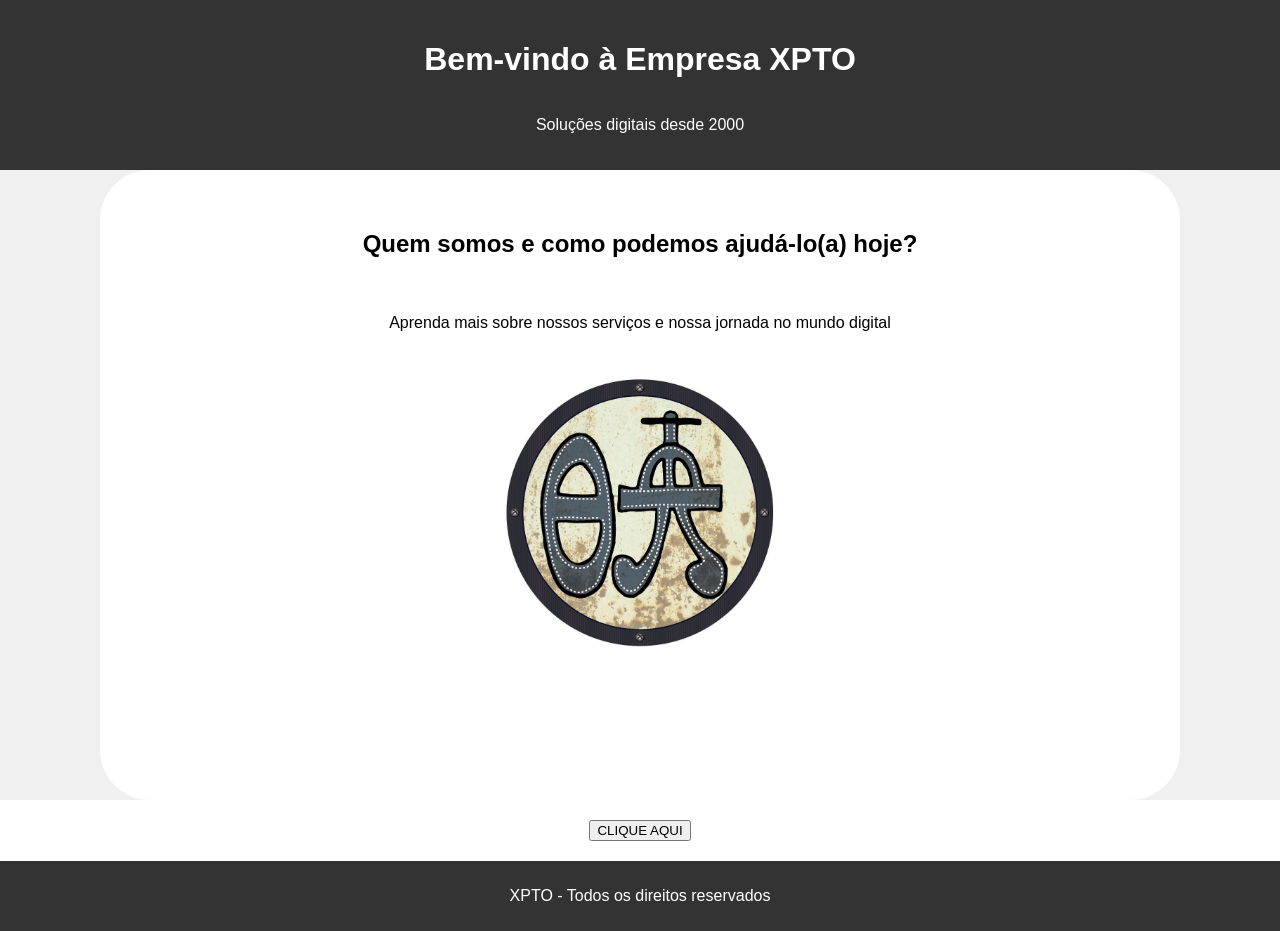
<file: Simulador 2 final/index.html>
<!DOCTYPE html>
<html lang="pt-br">
<head>
    <meta name="viewport" content="width=device-width, initial-scale=1.0">
    <meta charset="UTF-8">
    <title>XPTO</title>
    
<link rel="stylesheet" href="styles.css">

</head>

<body>

    <div class="conteudo">
        <header>
            <h1>Bem-vindo à Empresa XPTO</h1>
            <p>Soluções digitais desde 2000</p>
        </header>

        <main tabindex="0">
            <h2>Quem somos e como podemos ajudá-lo(a) hoje?</h2>
            <p class="texto-novo">Aprenda mais sobre nossos serviços e nossa jornada no mundo digital</p>
            
            <img src="Logo placeholder.png" 
            alt="Logo estilisado similar ao Kanji -éi- do japonês" 
            title="Logo placeholder da empresa XPTO" 
            width="300" />
            
            <br><br>
            
            <p class="texto-hover"><em>Scathing eyes ask that we be symmetrical, one sided and easily processed. Yet every misshapen spark's unseen beauty is greater than its would be judgement.</em></p>
        </main>

        <div class="botao">
            <button id="botao" tabindex="0">CLIQUE AQUI</button>
        </div>

        <footer>
             <p>XPTO - Todos os direitos reservados</p>
        </footer>
    </div>

    <script src="index.js"></script>

</body>
</html>
</file>
<file: Simulador 2 final/styles.css>
body {
            background-color: #f0f0f0;
            font-family: sans-serif;
            margin: 0;
        }
        main {
            display: flex;
            flex-direction: column;
            max-width: 1000px;
            margin: 0 auto;
            background-color: white;
            gap: 20px;
            align-items: center;
            padding:40px;
            text-align: center;
            border-radius: 50px;
            
        }
        header {
            display: flex;
            flex-direction: column;
            align-items: center;
            background-color: #333;
            color: white;
            padding: 20px;
            text-align: center;
        }
        .texto-novo {
            color: #000000;
        }
        .botoes {
            padding: 50px;
            text-align: center;
        }

main img {
    max-width: 100%;
    height: auto;
}
/*Colocando easter egg só pra testar*/
main .texto-hover {
    opacity: 0;
    max-height: 0;
    overflow: hidden;
    transition: opacity 5s ease, max-height 5s ease;
}

/*Quando o mouse passa na div, o parágrafo aparece */
main:hover .texto-hover ,
main:focus-within .texto-hover {
    opacity: 1;
    max-height: 200px;
}
.botao {
    display: flex;
    justify-content: center;
    padding: 20px;
    background: rgb(255, 255, 255);
    color: rgb(3, 3, 3);
    text-align: center;
}
footer {
    display: flex;
    justify-content: center;
    background: #333;
    color: white;
    padding: 10px;
    text-align: center;
}
</file>
